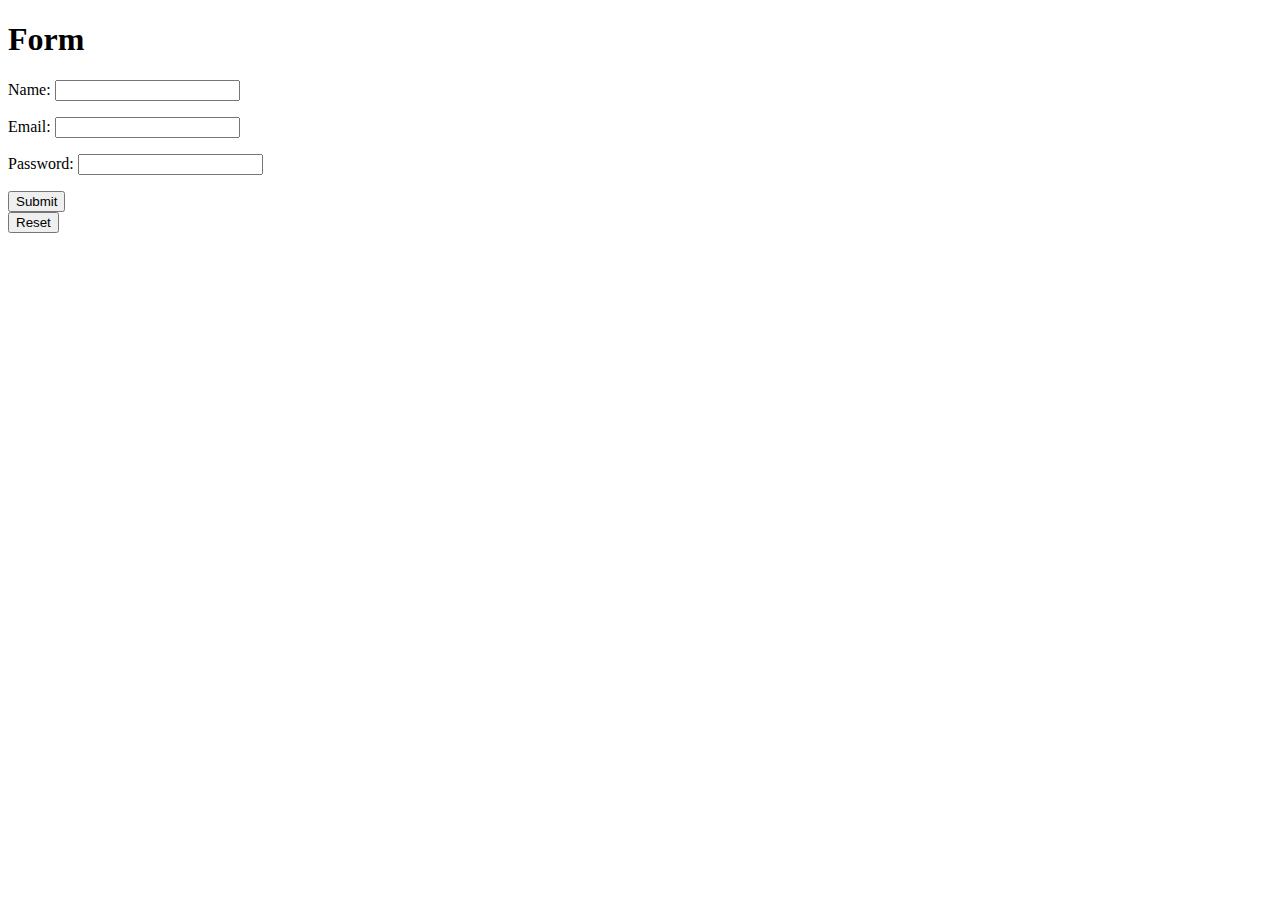
<file: src/main/resources/templates/index.html>
<!DOCTYPE html>
<html xmlns:th="http://www.thymeleaf.org">
<head>
    <title>mika</title>
    <link rel="stylesheet" th:href="@{/css/stlye.css}"/>
</head>
<body>
<p th:text="'Hello, ' + ${name} + '!'" />
<form action="#" th:action="@{/home/create-user}" th:object="${user}" method="post">
    <h1>Form</h1>
    <p>Name: <input type="text" th:field="*{name}" /></p>
    <p>Email: <input type="text" th:field="*{email}" /></p>
    <p>Password: <input type="text" th:field="*{password}" /></p>
    <p><input type="submit" value="Submit" /> <br>
        <input type="reset" value="Reset" /></p>
</form>
</body>
</html>
</file>
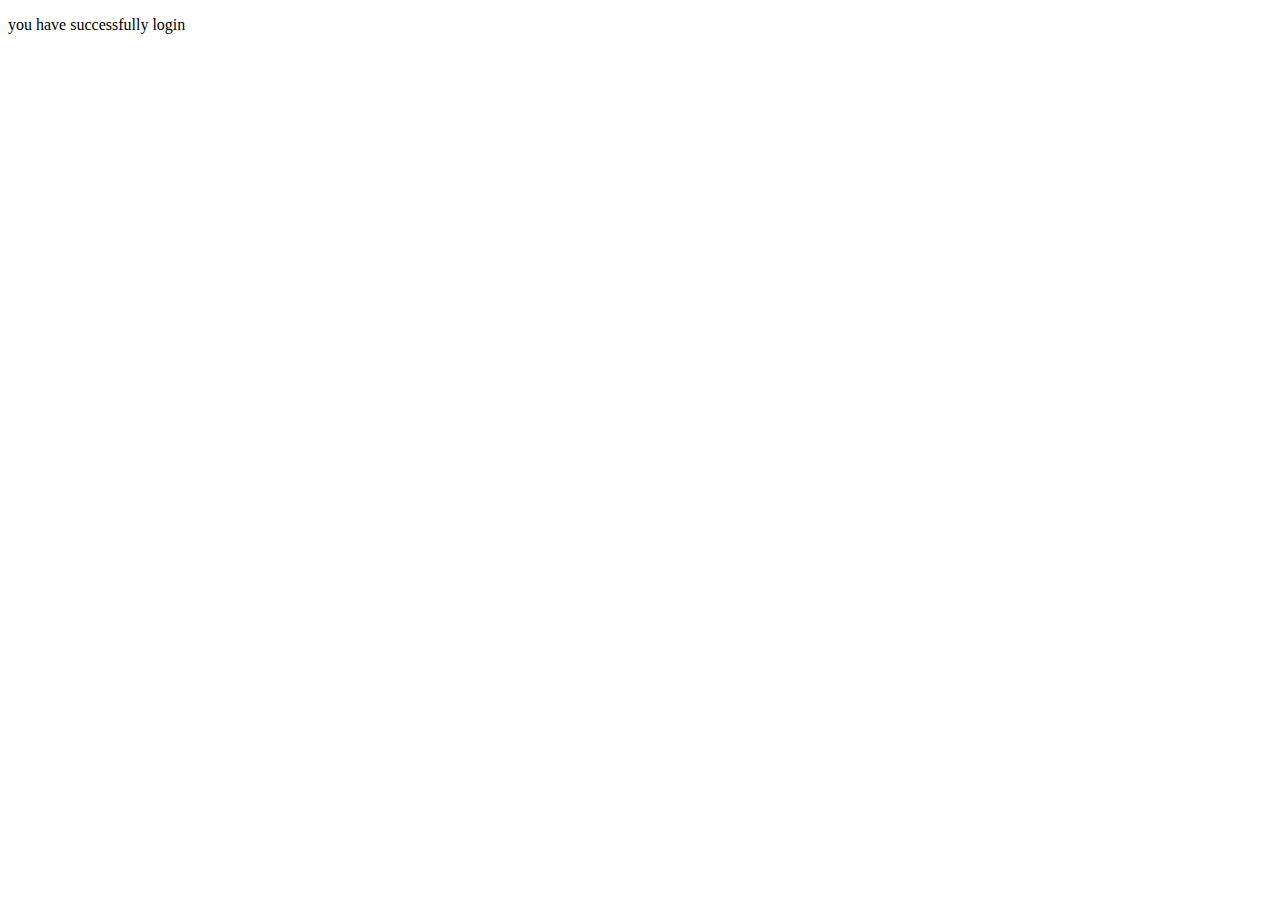
<file: src/main/resources/templates/dashboard.html>
<!DOCTYPE html>
<html xmlns:th="http://www.thymeleaf.org">
<head>
    <title>mika</title>
    <link rel="stylesheet" th:href="@{/css/stlye.css}"/>
</head>
<body>
<p th:text="'Hello, ' + ${allUsers} + '!'" />
<p>you have successfully login</p>
</body>
</html>
</file>
